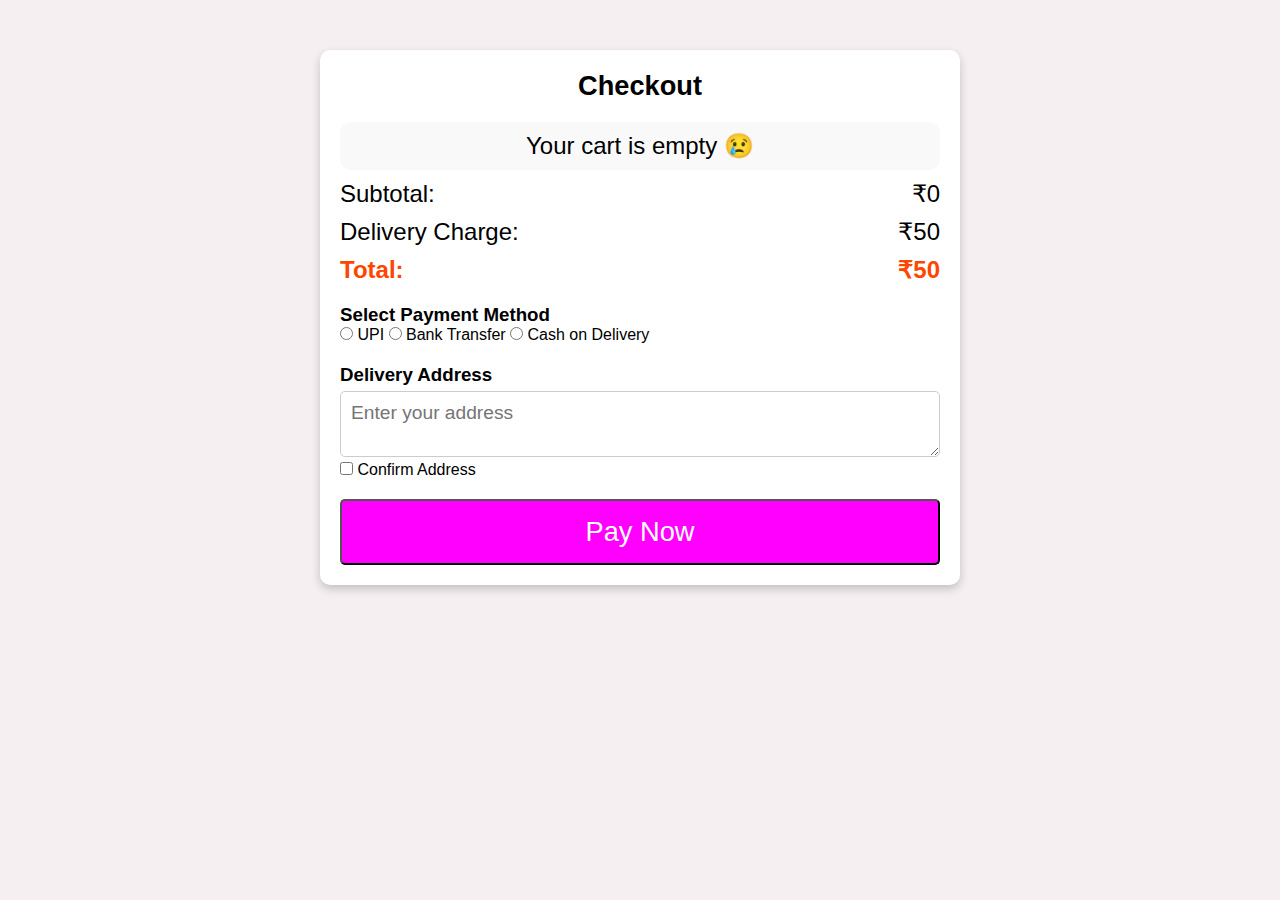
<file: checkout.html>
<!DOCTYPE html>
<html lang="en">
<head>
    <meta charset="UTF-8">
    <meta name="viewport" content="width=device-width, initial-scale=1.0">
    <title>Checkout - Sweet Heaven</title>
    <link rel="stylesheet" href="https://cdnjs.cloudflare.com/ajax/libs/font-awesome/6.4.2/css/all.min.css">
    <style>
        * {
            margin: 0;
            padding: 0;
            box-sizing: border-box;
            font-family: Arial, sans-serif;
        }

        body {
            background-color: #F5EFF1;
        }

        .checkout-container {
            width: 50%;
            margin: 50px auto;
            background: white;
            padding: 20px;
            border-radius: 10px;
            box-shadow: 0px 4px 10px rgba(0, 0, 0, 0.2);
        }

        h2 {
            text-align: center;
            margin-bottom: 20px;
            font-size: 1.7rem;
        }

        .cart-items {
            margin-top: 20px;
            padding: 10px;
            background: #f9f9f9;
            border-radius: 10px;
        }

        .cart-item {
            display: flex;
            justify-content: space-between;
            margin-bottom: 10px;
            font-size: 1.4rem;
        }

        .price-details, .total {
            font-size: 1.5rem;
            display: flex;
            justify-content: space-between;
            margin: 10px 0;
        }

        .total {
            font-weight: bold;
            color: #FF4500;
        }

        .payment-methods, .address-container {
            margin-top: 20px;
        }

        input[type="text"], input[type="number"], textarea {
            width: 100%;
            padding: 10px;
            margin-top: 5px;
            border: 1px solid #ccc;
            border-radius: 5px;
            font-size: 1.2rem;
        }

        .hidden {
            display: none;
        }

        .pay-now-btn {
            width: 100%;
            background: #FF00FF;
            color: white;
            padding: 15px;
            font-size: 1.7rem;
            border-radius: 5px;
            cursor: pointer;
            margin-top: 20px;
            transition: 0.3s;
        }

        .pay-now-btn:hover {
            background: #800080;
        }

        .popup {
            position: fixed;
            top: 50%;
            left: 50%;
            transform: translate(-50%, -50%);
            background: white;
            padding: 20px;
            border-radius: 10px;
            box-shadow: 0px 4px 10px rgba(0, 0, 0, 0.2);
            text-align: center;
            font-size: 1.7rem;
            font-weight: bold;
            color: #32CD32;
            display: none;
            z-index: 1000;
        }
    </style>
</head>
<body>

    <div class="checkout-container">
        <h2>Checkout</h2>
        
        <div class="cart-items" id="cart-items"></div>

        <div class="price-details"><span>Subtotal:</span><span id="subtotal">₹0</span></div>
        <div class="price-details"><span>Delivery Charge:</span><span>₹50</span></div>
        <div class="total"><span>Total:</span><span id="total-price">₹50</span></div>

        <div class="payment-methods">
            <h3>Select Payment Method</h3>
            <label><input type="radio" name="payment" value="upi" onclick="showPaymentFields()"> UPI</label>
            <label><input type="radio" name="payment" value="bank" onclick="showPaymentFields()"> Bank Transfer</label>
            <label><input type="radio" name="payment" value="cod" onclick="hidePaymentFields()"> Cash on Delivery</label>
        </div>

        <div id="upiField" class="hidden">
            <label>Enter UPI ID:</label>
            <input type="text" id="upiId" placeholder="example@upi">
        </div>

        <div id="bankField" class="hidden">
            <label>Enter Bank Details:</label>
            <input type="text" id="bankName" placeholder="Bank Name">
            <input type="text" id="accountNumber" placeholder="Account Number">
            <input type="text" id="ifscCode" placeholder="IFSC Code">
        </div>

        <div class="address-container">
            <h3>Delivery Address</h3>
            <textarea id="address" placeholder="Enter your address"></textarea>
            <label><input type="checkbox" id="confirmAddress"> Confirm Address</label>
        </div>

        <button class="pay-now-btn" id="payNow">Pay Now</button>
    </div>

    <div class="popup" id="thankYouPopup">🎉 Thank you for ordering! 🎉</div>

    <script>
        document.addEventListener("DOMContentLoaded", () => {
            const cartContainer = document.getElementById("cart-items");
            const subtotalElement = document.getElementById("subtotal");
            const totalElement = document.getElementById("total-price");

            let cart = JSON.parse(localStorage.getItem("cart")) || [];
            let subtotal = 0;
            let deliveryCharge = 50;

            if (cart.length === 0) {
                cartContainer.innerHTML = "<p style='text-align: center; font-size: 1.5rem;'>Your cart is empty 😢</p>";
            } else {
                cart.forEach(item => {
                    let itemTotal = item.price * item.quantity;
                    subtotal += itemTotal;
                    cartContainer.innerHTML += `<div class="cart-item"><span>${item.name} x${item.quantity}</span> <span>₹${itemTotal}</span></div>`;
                });
            }

            subtotalElement.textContent = `₹${subtotal}`;
            totalElement.textContent = `₹${subtotal + deliveryCharge}`;
        });

        function showPaymentFields() {
            document.getElementById("upiField").classList.add("hidden");
            document.getElementById("bankField").classList.add("hidden");

            let selectedPayment = document.querySelector('input[name="payment"]:checked').value;
            if (selectedPayment === "upi") {
                document.getElementById("upiField").classList.remove("hidden");
            } else if (selectedPayment === "bank") {
                document.getElementById("bankField").classList.remove("hidden");
            }
        }

        function hidePaymentFields() {
            document.getElementById("upiField").classList.add("hidden");
            document.getElementById("bankField").classList.add("hidden");
        }

        document.getElementById("payNow").addEventListener("click", () => {
            let paymentMethod = document.querySelector('input[name="payment"]:checked');
            let address = document.getElementById("address").value;
            let confirmAddress = document.getElementById("confirmAddress").checked;

            if (!paymentMethod) {
                alert("Please select a payment method.");
                return;
            }

            if (address.trim() === "") {
                alert("Please enter your address.");
                return;
            }

            if (!confirmAddress) {
                alert("Please confirm your address.");
                return;
            }

            document.getElementById("thankYouPopup").style.display = "block";
            setTimeout(() => { window.location.href = "index.html"; }, 3000);
        });
    </script>

</body>
</html>
</file>
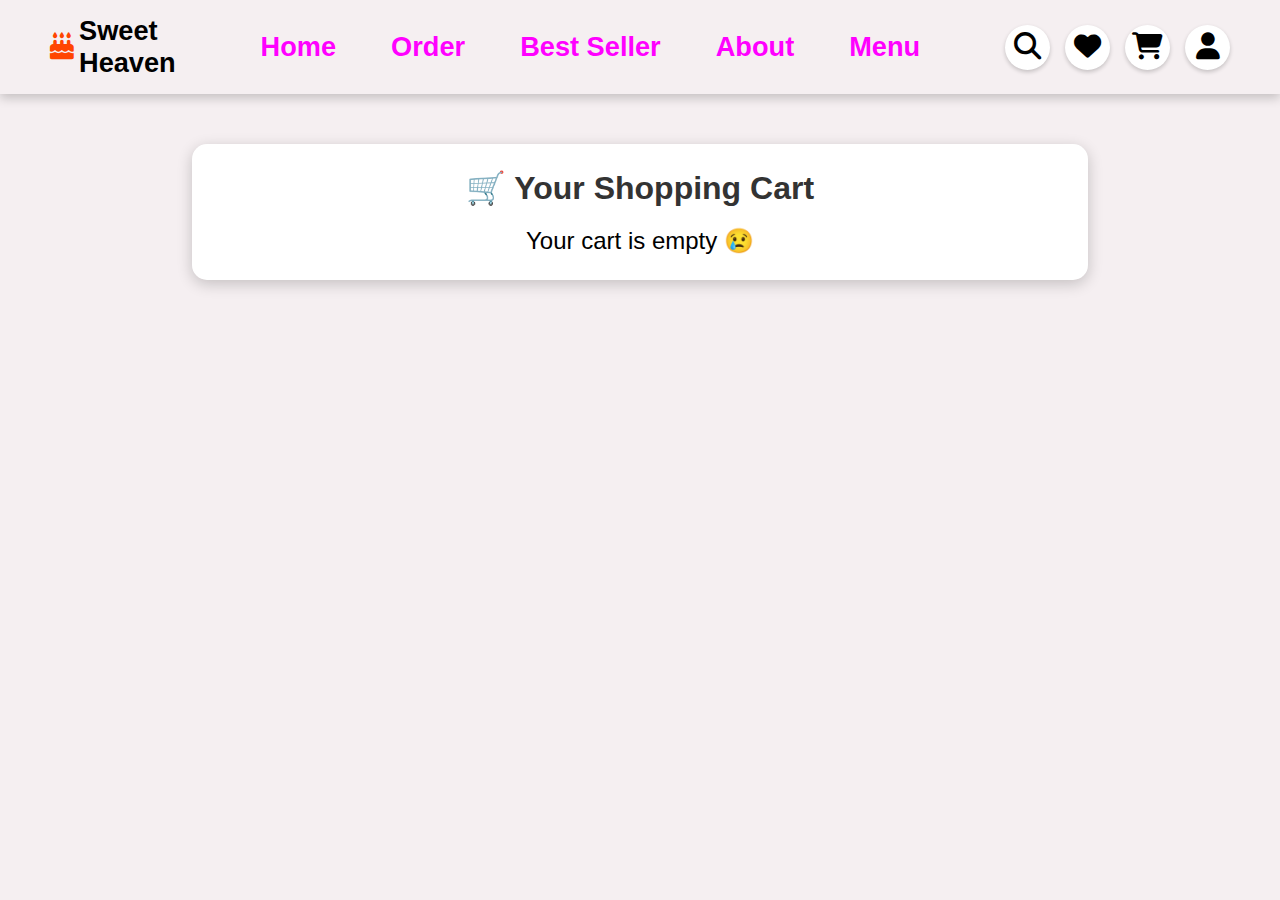
<file: maincart.html>
<!DOCTYPE html>
<html lang="en">
<head>
    <meta charset="UTF-8">
    <meta name="viewport" content="width=device-width, initial-scale=1.0">
    <title>Sweet Heaven - Cart</title>
    <link rel="stylesheet" href="https://cdnjs.cloudflare.com/ajax/libs/font-awesome/6.4.2/css/all.min.css">
    <style>
        * {
            margin: 0;
            padding: 0;
            box-sizing: border-box;
            font-family: Arial, sans-serif;
        }

        body {
            background-color: #F5EFF1;
        }

        .navbar {
            display: flex;
            justify-content: space-between;
            align-items: center;
            padding: 15px 50px;
            background-color: #F5EFF1;
            box-shadow: 0px 4px 10px rgba(0, 0, 0, 0.2);
            position: relative;
            z-index: 1000;
        }

        .logo {
            display: flex;
            align-items: center;
            font-size: 1.7rem;
            font-weight: bold;
            color: black;
        }

        .logo i {
            color: #FF4500;
            font-size: 1.7rem;
            margin-right: 5px;
        }

        .nav-links {
            display: flex;
            list-style: none;
            gap: 25px;
        }

        .nav-links a {
            text-decoration: none;
            font-size: 1.7rem;
            font-weight: bold;
            color: #FF00FF;
            padding: 8px 15px;
            border-radius: 5px;
            transition: background 0.3s ease-in-out, color 0.3s;
        }

        .nav-links a:hover {
            background-color: #800080;
            color: white;
        }

        .icons {
            display: flex;
            gap: 15px;
        }

        .icon-circle {
            width: 45px;
            height: 45px;
            display: flex;
            justify-content: center;
            align-items: center;
            background-color: white;
            border-radius: 50%;
            box-shadow: 0px 2px 4px rgba(0, 0, 0, 0.2);
            transition: transform 0.5s ease-in-out, box-shadow 0.3s;
        }

        .icon-circle i {
            font-size: 1.7rem;
            color: black;
        }

        .icon-circle:hover {
            transform: rotate(360deg);
            box-shadow: 0px 4px 8px rgba(0, 0, 0, 0.3);
        }

        /* Cart Page Layout */
        .cart-container {
            width: 70%;
            margin: 50px auto;
            background: white;
            padding: 25px;
            border-radius: 15px;
            box-shadow: 0px 4px 15px rgba(0, 0, 0, 0.2);
        }

        .cart-title {
            font-size: 2rem;
            font-weight: bold;
            text-align: center;
            margin-bottom: 20px;
            color: #333;
        }

        .cart-item {
            display: flex;
            align-items: center;
            justify-content: space-between;
            padding: 15px;
            border-bottom: 1px solid #ddd;
        }

        .cart-item img {
            width: 120px;
            height: 120px;
            border-radius: 10px;
            object-fit: cover;
        }

        .item-details {
            flex: 1;
            margin-left: 20px;
        }

        .item-name {
            font-size: 1.4rem;
            font-weight: bold;
            color: #333;
        }

        .item-price {
            font-size: 1.2rem;
            color: #FF4500;
            margin-top: 3px;
        }

        .quantity-controls {
            display: flex;
            align-items: center;
            gap: 8px;
        }

        .quantity-btn {
            width: 35px;
            height: 35px;
            font-size: 1.4rem;
            background: #FF4500;
            color: white;
            border: none;
            border-radius: 5px;
            cursor: pointer;
            transition: 0.3s ease;
        }

        .quantity-btn:hover {
            background: #cc3700;
        }

        .quantity {
            font-size: 1.4rem;
            font-weight: bold;
            min-width: 25px;
            text-align: center;
        }

        .remove-btn {
            background: #FF00FF;
            color: white;
            padding: 8px 15px;
            font-size: 1.2rem;
            border: none;
            border-radius: 5px;
            cursor: pointer;
            transition: 0.3s ease;
        }

        .remove-btn:hover {
            background: #800080;
        }

        .total-container {
            text-align: right;
            margin-top: 20px;
            padding-top: 10px;
        }

        .total-price {
            font-size: 1.5rem;
            font-weight: bold;
        }

        .checkout-btn {
            background: #32CD32;
            color: white;
            padding: 10px 20px;
            font-size: 1.5rem;
            font-weight: bold;
            border: none;
            border-radius: 8px;
            cursor: pointer;
            margin-top: 10px;
            transition: 0.3s ease;
        }

        .checkout-btn:hover {
            background: #228B22;
        }
    </style>
</head>
<body>

    <nav class="navbar">
        <div class="logo">
            <i class="fas fa-birthday-cake"></i> Sweet <br> Heaven
        </div>
        <ul class="nav-links">
            <li><a href="index.html">Home</a></li>
            <li><a href="#">Order</a></li>
            <li><a href="#">Best Seller</a></li>
            <li><a href="#">About</a></li>
            <li><a href="#">Menu</a></li>
        </ul>
        <div class="icons">
            <div class="icon-circle"><i class="fas fa-search"></i></div>
            <div class="icon-circle"><i class="fas fa-heart"></i></div>
            <div class="icon-circle"><i class="fas fa-shopping-cart"></i></div>
            <div class="icon-circle"><i class="fas fa-user"></i></div>
        </div>
    </nav>

    <!-- Cart Page -->
    <div class="cart-container">
        <div class="cart-title">🛒 Your Shopping Cart</div>
        <div class="cart-item">
            <img src="https://images.unsplash.com/photo-1606312618175-0c76ef1f22d8" alt="Cake">
            <div class="item-details">
                <div class="item-name">Chocolate Cake</div>
                <div class="item-price">₹450</div>
            </div>
            <div class="quantity-controls">
                <button class="quantity-btn">-</button>
                <div class="quantity">1</div>
                <button class="quantity-btn">+</button>
            </div>
            <button class="remove-btn">Remove</button>
        </div>

        <div class="total-container">
            <div class="total-price">Total: ₹450</div>
            <button class="checkout-btn">Proceed to Checkout</button>
        </div>
    </div>
    <script>
        document.addEventListener("DOMContentLoaded", () => {
            const cartItemsContainer = document.querySelector(".cart-container");
            const totalPriceElement = document.querySelector(".total-price");
            const checkoutButton = document.querySelector(".checkout-btn");
        
            let cart = JSON.parse(localStorage.getItem("cart")) || [];
        
            function updateCart() {
                cartItemsContainer.innerHTML = `<div class="cart-title">🛒 Your Shopping Cart</div>`;
                
                let total = 0;
        
                if (cart.length === 0) {
                    cartItemsContainer.innerHTML += `<p style="text-align: center; font-size: 1.5rem;">Your cart is empty 😢</p>`;
                } else {
                    cart.forEach((item, index) => {
                        let itemTotal = item.price * item.quantity;
                        total += itemTotal;
        
                        cartItemsContainer.innerHTML += `
                            <div class="cart-item">
                                <img src="${item.image}" alt="${item.name}">
                                <div class="item-details">
                                    <div class="item-name">${item.name}</div>
                                    <div class="item-price">₹${item.price}</div>
                                </div>
                                <div class="quantity-controls">
                                    <button class="quantity-btn decrease" data-index="${index}">-</button>
                                    <div class="quantity">${item.quantity}</div>
                                    <button class="quantity-btn increase" data-index="${index}">+</button>
                                </div>
                                <button class="remove-btn" data-index="${index}">Remove</button>
                            </div>
                        `;
                    });
        
                    cartItemsContainer.innerHTML += `
                        <div class="total-container">
                            <div class="total-price">Total: ₹${total}</div>
                            <button class="checkout-btn">Proceed to Checkout</button>
                        </div>
                    `;
                }
        
                localStorage.setItem("cart", JSON.stringify(cart));
                totalPriceElement.textContent = `Total: ₹${total}`;
            }
        
            cartItemsContainer.addEventListener("click", (e) => {
                let index = e.target.dataset.index;
                
                if (e.target.classList.contains("increase")) {
                    cart[index].quantity++;
                } else if (e.target.classList.contains("decrease") && cart[index].quantity > 1) {
                    cart[index].quantity--;
                } else if (e.target.classList.contains("remove-btn")) {
                    cart.splice(index, 1);
                }
        
                updateCart();
            });
        
            document.addEventListener("click", (e) => {
                if (e.target.classList.contains("checkout-btn")) {
                    localStorage.setItem("totalPrice", totalPriceElement.textContent.replace("Total: ₹", ""));
                    window.location.href = "payment.html";
                }
            });
        
            updateCart();
        });
        </script>
        
        <script>
            document.addEventListener("DOMContentLoaded", () => {
                const cartItemsContainer = document.querySelector(".cart-container");
                const totalPriceElement = document.querySelector(".total-price");
            
                let cart = JSON.parse(localStorage.getItem("cart")) || [];
            
                function updateCart() {
                    cartItemsContainer.innerHTML = `<div class="cart-title">🛒 Your Shopping Cart</div>`;
            
                    let total = 0;
            
                    if (cart.length === 0) {
                        cartItemsContainer.innerHTML += `<p style="text-align: center; font-size: 1.5rem;">Your cart is empty 😢</p>`;
                    } else {
                        cart.forEach((item, index) => {
                            let itemTotal = item.price * item.quantity;
                            total += itemTotal;
            
                            cartItemsContainer.innerHTML += `
                                <div class="cart-item">
                                    <img src="${item.image}" alt="${item.name}">
                                    <div class="item-details">
                                        <div class="item-name">${item.name}</div>
                                        <div class="item-price">₹${item.price}</div>
                                    </div>
                                    <div class="quantity-controls">
                                        <button class="quantity-btn decrease" data-index="${index}">-</button>
                                        <div class="quantity">${item.quantity}</div>
                                        <button class="quantity-btn increase" data-index="${index}">+</button>
                                    </div>
                                    <button class="remove-btn" data-index="${index}">Remove</button>
                                </div>
                            `;
                        });
            
                        cartItemsContainer.innerHTML += `
                            <div class="total-container">
                                <div class="total-price">Total: ₹${total}</div>
                                <button class="checkout-btn">Proceed to Checkout</button>
                            </div>
                        `;
                    }
            
                    localStorage.setItem("cart", JSON.stringify(cart));
                    totalPriceElement.textContent = `Total: ₹${total}`;
                }
            
                cartItemsContainer.addEventListener("click", (e) => {
                    let index = e.target.dataset.index;
                    
                    if (e.target.classList.contains("increase")) {
                        cart[index].quantity++;
                    } else if (e.target.classList.contains("decrease") && cart[index].quantity > 1) {
                        cart[index].quantity--;
                    } else if (e.target.classList.contains("remove-btn")) {
                        cart.splice(index, 1);
                    }
            
                    updateCart();
                });
            
                document.addEventListener("click", (e) => {
                    if (e.target.classList.contains("checkout-btn")) {
                        localStorage.setItem("totalPrice", totalPriceElement.textContent.replace("Total: ₹", ""));
                        window.location.href = "checkout.html";
                    }
                });
            
                updateCart();
            });
            
            </script>
            

</body>
</html>
</file>
